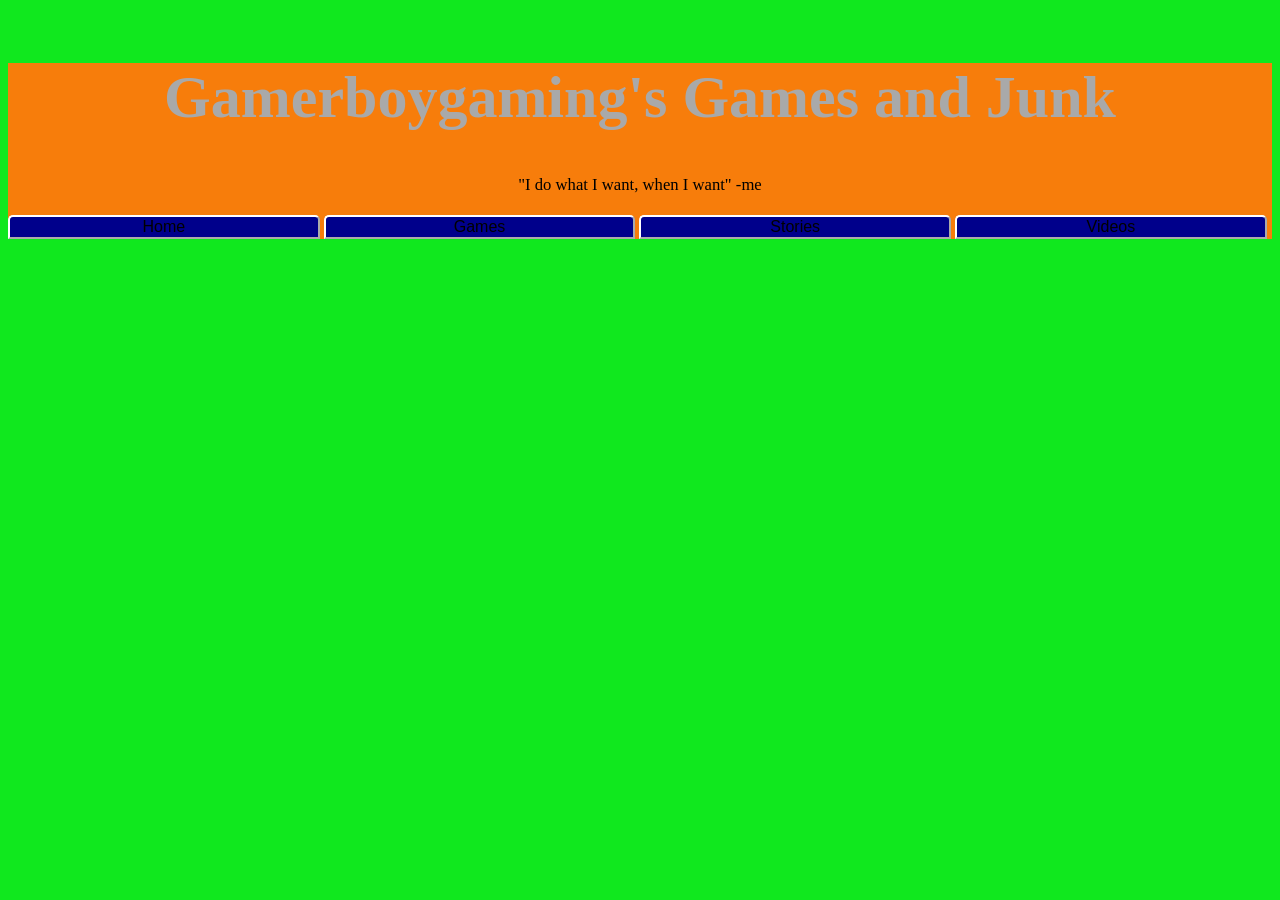
<file: index.html>
<!DOCTYPE html>
<html>
<head>
  <meta charset="utf-8">
  <title>Gamer's Main</title>
  <meta name="keywords" content="gamerboygaming, gamer, gamerboy, games, gaming">
  <link href="styles.css" rel="stylesheet">
  <link href="mainlayout.css" rel="stylesheet">
</head>
<body>
  <header>
    <h1>Gamerboygaming's Games and Junk</h1>
    <p><small>"I do what I want, when I want" -me</small></p>
  </header>
    <button class="menu" link="#">Home</button>
    <button class="menu" link="game.html">Games</button>
    <button class="menu" link="story.html">Stories</button>
    <button class="menu" link="video.html">Videos</button>
</body>
</html>
</file>
<file: styles.css>
@charset "utf-8";
a {
    text-decoration: none;
    color: green;
}
html {
    background-color: rgb(16, 232, 30);
}
body {
    background-color: rgb(247, 125, 11);
}
header {
    margin-top: 5%;
    text-align: center;
    font-size: 30px;
}
header h1 {
    color: darkgray;
}
header > p {
    font-size: 20px;
}
button.menu {
    list-style-type: none;
    width: 24.66%;
    height: 1.5em;
    display: inline-block;
    background-color: darkblue;
    font-size: medium;
    font-display: middle;
    border-color: white;
    border-top-left-radius: 5px;
    border-top-right-radius: 5px;
}
</file>
<file: mainlayout.css>
@charset "utf-8";
</file>
